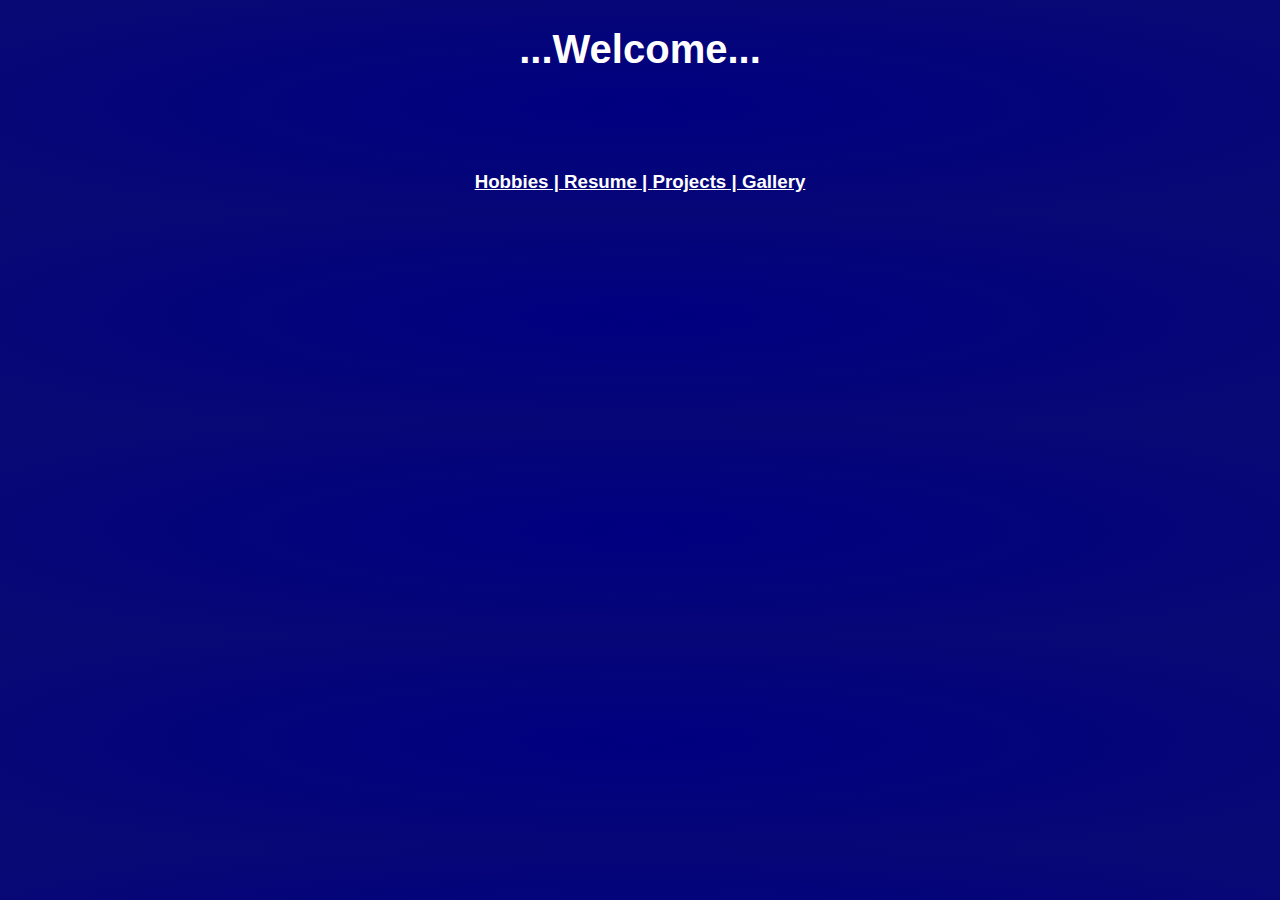
<file: index.html>
<!DOCTYPE html>

<html>

<head>
    <link href = "style.css" rel = "stylesheet" type= "text/css">
    <title>Welcome!</title>
    <style>
        h1 {
            text-align: center;
            font-family:'Trebuchet MS', 'Lucida Sans Unicode', 'Lucida Grande', 'Lucida Sans', Arial, sans-serif;
            color: white;
            font-size: 40px;
        }
        a {
            text-align: center;
            font-family:'Trebuchet MS', 'Lucida Sans Unicode', 'Lucida Grande', 'Lucida Sans', Arial, sans-serif ;
            color: white;
        }


    </style>
</head>
<body style="background:radial-gradient(ellipse at center, navy, rgb(9, 9, 116))">
    <h1>...Welcome...</h1>
    <br><br><br>
    <h3 style="text-align: center;"><a href= "hobbies.html">Hobbies | </a><a href="resume.html">Resume | </a><a href="projects.html">Projects | </a><a href="gallery.html">Gallery</a></h3>



</body>












</html>
</file>
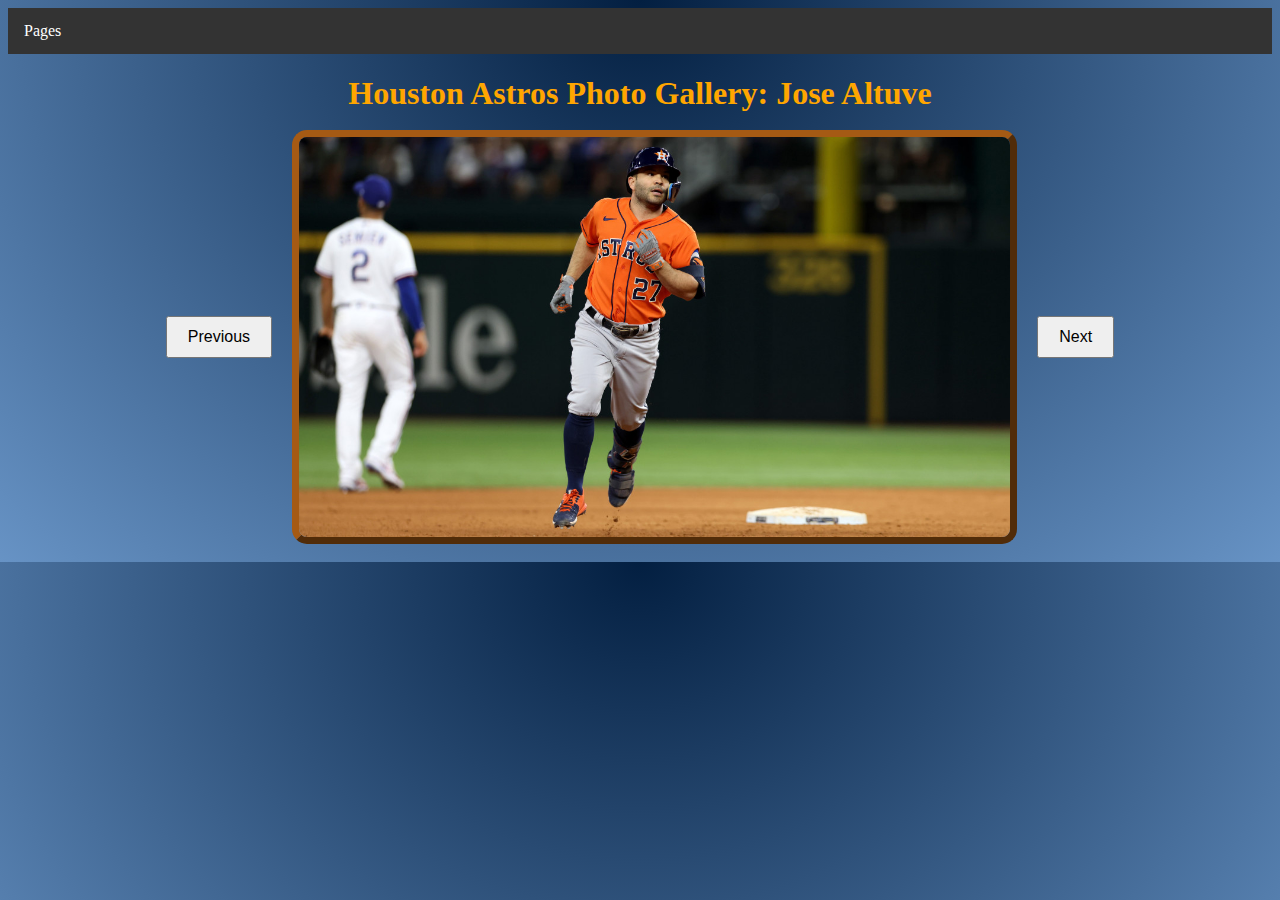
<file: gallery.html>
<!DOCTYPE html>
<html>
<head>
    <link href = "style.css" rel = "stylesheet" type= "text/css">
    <title>Photo Gallery</title>
    <style>
        .gallery {
            display: flex;
            justify-content: center;
            align-items: center;
        }
        img {
            max-width: 100%;
            max-height: 400px;
            border: outset rgb(165, 90, 20) 7px;
            border-radius: 15px;
            margin: 10px;
            background: radial-gradient(ellipse at top, #031f41, rgb(103, 147, 197)), radial-gradient(ellipse at bottom, #0c2969, rgb(76, 122, 182));
        }
        .btn {
            padding: 10px 20px;
            margin: 10px;
            font-size: 16px;
            cursor: pointer;
        }
        h1 {
      color: rgb(255, 166, 0);
      margin-bottom: 8px;
      text-align: center;
        }


    </style>
</head>
<body style="background: radial-gradient(ellipse at top, #031f41, rgb(103, 147, 197)), radial-gradient(ellipse at bottom, #0c2969, rgb(76, 122, 182));;">
    
    <div class="navbar">
        <div class="dropdown">
            <button class="dropbtn">Pages 
            <i class="fa fa-caret-down"></i>
            </button>
            <div class="dropdown-content">
            <a href="index.html">Landing Page</a>
            <a href="resume.html">Resume Page</a>
            <a href="hobbies.html">Hobbies Page</a>
            <a href="projects.html">Projects Page</a>
            </div>
        </div> 
    </div>
  
    <h1> Houston Astros Photo Gallery: Jose Altuve</h1>


    <div class="gallery">
        <button class="btn" id="prevBtn">Previous</button>
        <img id="image" src="first_image.jpg" alt="Image">
        <button class="btn" id="nextBtn">Next</button>
    </div>

    <script>
        const images = ['jose-altuve-.jpg', "download.jpg", "current.jpg", 'swag.jpg']; // 
        let currentIndex = 0;

        const prevBtn = document.getElementById("prevBtn");
        const nextBtn = document.getElementById("nextBtn");
        const image = document.getElementById("image");

        function showImage(index) {
            image.src = images[index];
        }

        prevBtn.addEventListener("click", function() {
            currentIndex = (currentIndex - 1 + images.length) % images.length;
            showImage(currentIndex);
        });

        nextBtn.addEventListener("click", function() {
            currentIndex = (currentIndex + 1) % images.length;
            showImage(currentIndex);
        });

        showImage(currentIndex);
    </script>
</body>

</html>
</file>
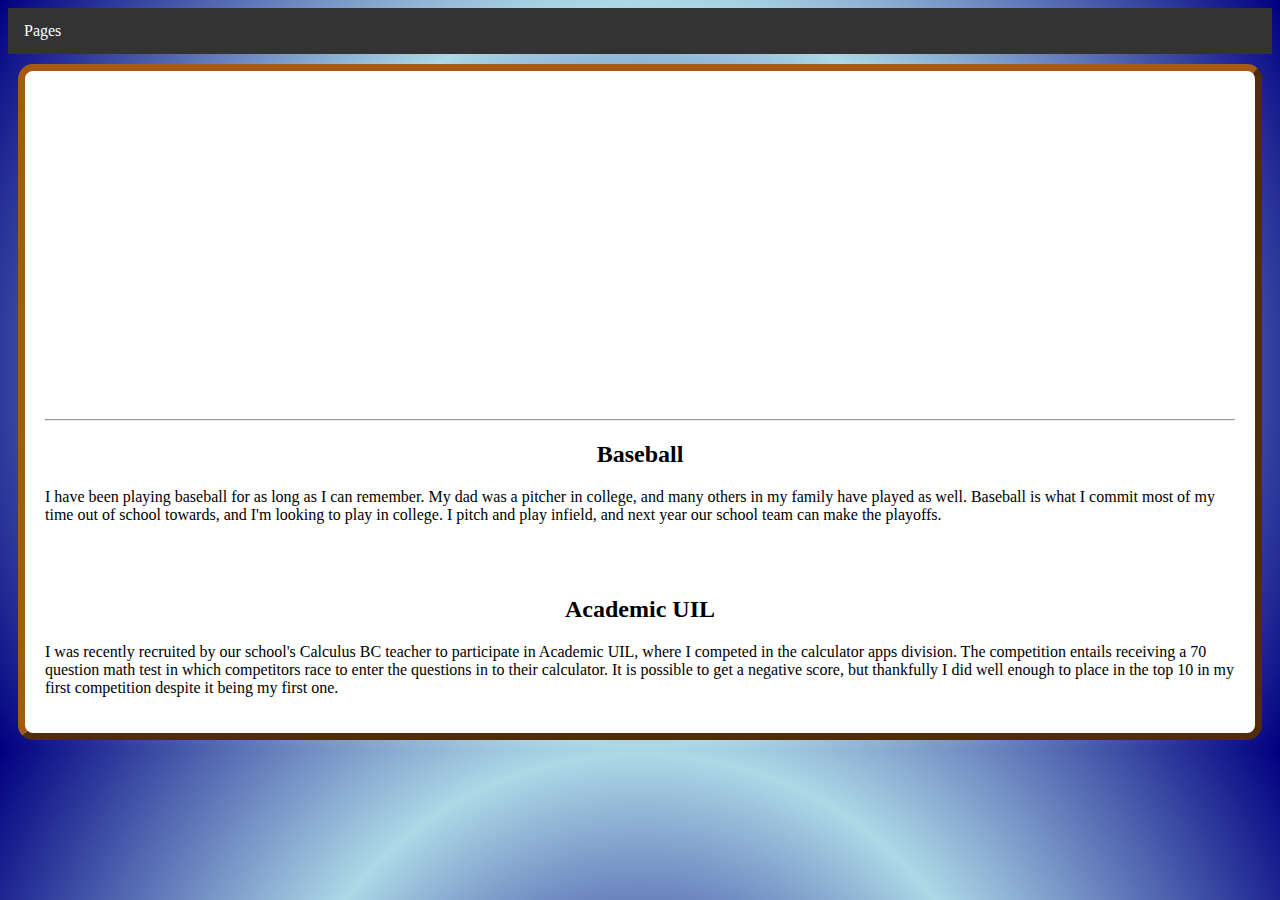
<file: hobbies.html>
<!DOCTYPE html>

<html>
    <head>
        <title>hobbies</title>
        <link href = "style.css" rel = "stylesheet" type= "text/css">
        <style>
            .mask {
              font-family: Impact, Haettenschweiler, 'Arial Narrow Bold', sans-serif;
              font-size: 132px;
              text-align: center;
              background-image: url(https://seatgeek.com/images/performers-landscape/houston-astros-2607c4/20/600x450.jpg);
              background-size: cover;
              background-clip: text;
              -webkit-background-clip: text;
              color: transparent;
            }
            .div1 {
              max-width: 100%;
              border: outset rgb(165, 90, 20) 7px;
              border-radius: 15px;
              margin: 10px;
              background-color: white;
              padding: 20px;
              box-sizing: border-box;
            }
            

        </style>
    </head>
   
    <body style="background: -webkit-repeating-radial-gradient(circle,navy, lightblue,  navy );">
        <div class="navbar">
            <div class="dropdown">
              <button class="dropbtn">Pages 
                <i class="fa fa-caret-down"></i>
              </button>
              <div class="dropdown-content">
                <a href="index.html">Landing Page</a>
                <a href="projects.html">Projects Page</a>
                <a href="resume.html">Resume Page</a>
                <a href="gallery.html">Gallery Page</a>
              </div>
            </div> 
          </div>
        
        
        <div class="div1">
          <h1 class="mask"><b><i>MY HOBBIES</i></b></h1>
          <hr>
          <h2>Baseball</h2>
          <p>I have been playing baseball for as long as I can remember. My dad was a pitcher in college, and many others in my family have played as well. Baseball is what I commit most of my time out of school towards, and I'm looking to play in college. I pitch and play infield, and next year our school team can make the playoffs.</p>
          <br>
          <br>
          <h2>Academic UIL</h2>
          <p>I was recently recruited by our school's Calculus BC teacher to participate in Academic UIL, where I competed in the calculator apps division. The competition entails receiving a 70 question math test in which competitors race to enter the questions in to their calculator. It is possible to get a negative score, but thankfully I did well enough to place in the top 10 in my first competition despite it being my first one. </p>
        
        </div>
    </body>
</html>
</file>
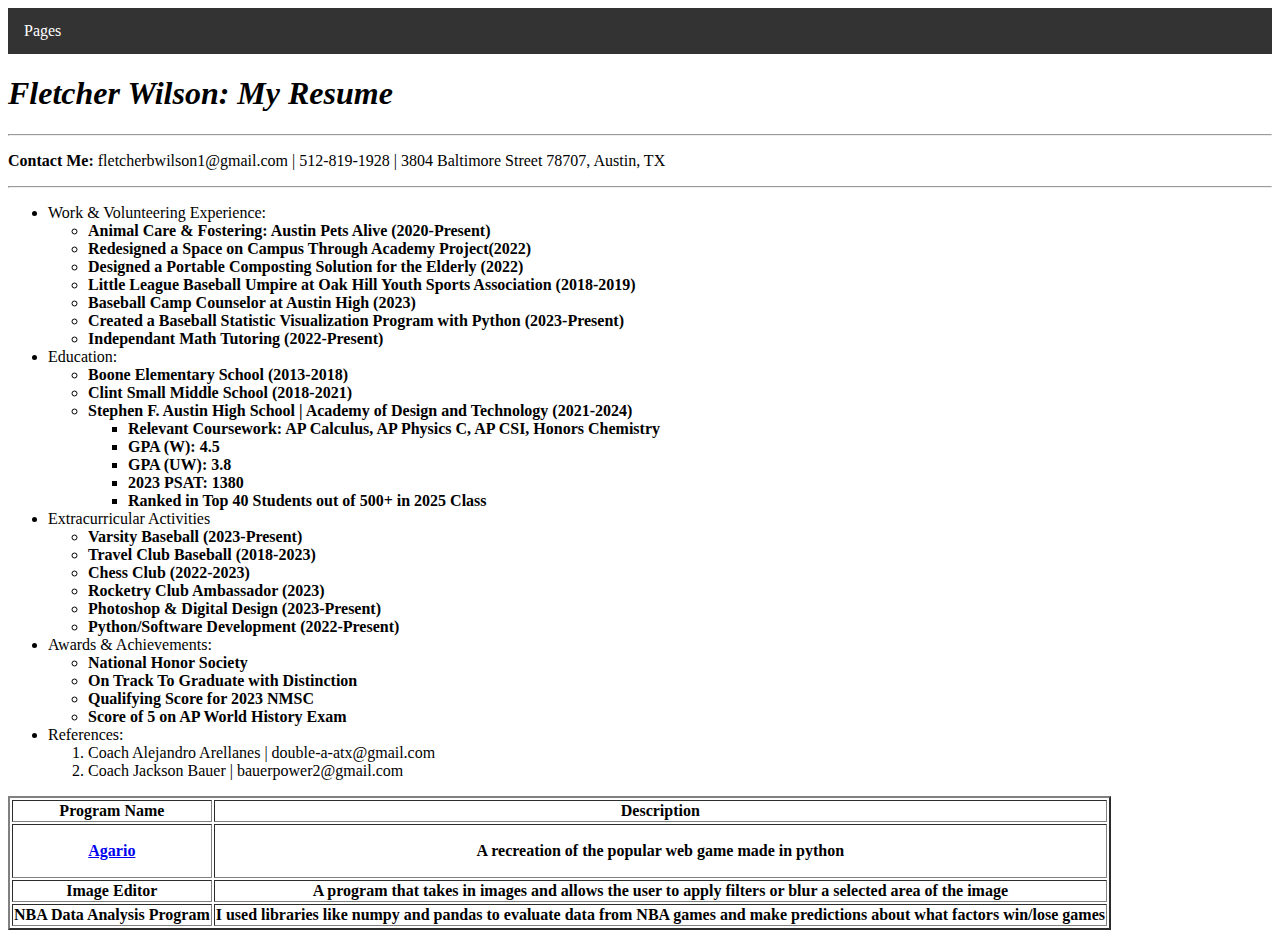
<file: resume.html>
<!DOCTYPE html>

<html>
    <head>
        <link href = "style.css" rel = "stylesheet" type= "text/css">
        <title>The Resume</title>
        <style>
            .navbar {
                overflow: hidden;
                background-color: #333;
            }

            .navbar a {
                float: left;
                font-size: 16px;
                color: white;
                text-align: center;
                padding: 14px 16px;
                text-decoration: none;
            }

            .dropdown {
                float: left;
                overflow: hidden;
            }

            .dropdown .dropbtn {
                font-size: 16px;  
                border: none;
                outline: none;
                color: white;
                padding: 14px 16px;
                background-color: inherit;
                font-family: inherit;
                margin: 0;
            }

            .navbar a:hover, .dropdown:hover .dropbtn {
                background-color: red;
            }

            .dropdown-content {
                display: none;
                position: absolute;
                background-color: #f9f9f9;
                min-width: 160px;
                box-shadow: 0px 8px 16px 0px rgba(0,0,0,0.2);
                z-index: 1;
            }

            .dropdown-content a {
                float: none;
                color: black;
                padding: 12px 16px;
                text-decoration: none;
                display: block;
                text-align: left;
            }

            .dropdown-content a:hover {
                background-color: #ddd;
            }

            .dropdown:hover .dropdown-content {
                display: block;
            }



        </style>
    </head>

    <body>
        <div class="navbar">
            <div class="dropdown">
              <button class="dropbtn">Pages 
                <i class="fa fa-caret-down"></i>
              </button>
              <div class="dropdown-content">
                <a href="index.html">Landing Page</a>
                <a href="projects.html">Projects Page</a>
                <a href="hobbies.html">Hobbies Page</a>
                <a href="gallery.html">Gallery Page</a>

              </div>
            </div> 
          </div>
        <h1><b><i>Fletcher Wilson: My Resume</i></b></h1>
        <hr>
        <p><b>Contact Me: </b>fletcherbwilson1@gmail.com | 512-819-1928 | 3804 Baltimore Street 78707, Austin, TX</p>
        <hr>
        <ul>
            <li>Work & Volunteering Experience:</li>
                <ul>
                    <li><b>Animal Care & Fostering: Austin Pets Alive (2020-Present)</b></li>
                    <li><b>Redesigned a Space on Campus Through Academy Project(2022)</b></li>
                    <li><b>Designed a Portable Composting Solution for the Elderly (2022)</b></li>
                    <li><b>Little League Baseball Umpire at Oak Hill Youth Sports Association (2018-2019)</b></li>
                    <li><b>Baseball Camp Counselor at Austin High (2023)</b></li>
                    <li><b>Created a Baseball Statistic Visualization Program with Python (2023-Present)</b></li>
                    <li><b>Independant Math Tutoring (2022-Present)</b></li>
                </ul>
            <li>Education:</li>
                <ul>
                    <li><b>Boone Elementary School (2013-2018)</b></li>
                    <li><b>Clint Small Middle School (2018-2021)</b></li>
                    <li><b>Stephen F. Austin High School | Academy of Design and Technology (2021-2024)</b></li>
                        <ul>
                            <li><b>Relevant Coursework: AP Calculus, AP Physics C, AP CSI, Honors Chemistry</b></li>
                            <li><b>GPA (W): 4.5</b></li>
                            <li><b>GPA (UW): 3.8 </b></li>
                            <li><b>2023 PSAT: 1380</b></li>
                            <li><b>Ranked in Top 40 Students out of 500+ in 2025 Class</b></li>
                        </ul>
                </ul>
            <li>Extracurricular Activities</li>
                <ul>
                    <li><b>Varsity Baseball (2023-Present)</b></li>
                    <li><b>Travel Club Baseball (2018-2023)</b></li>
                    <li><b>Chess Club (2022-2023)</b></li>
                    <li><b>Rocketry Club Ambassador (2023)</b></li>
                    <li><b>Photoshop & Digital Design (2023-Present)</b></li>
                    <li><b>Python/Software Development (2022-Present)</b></li>
                </ul>
            <li>Awards & Achievements:</li>
                <ul>
                    <li><b>National Honor Society</b></li>
                    <li><b>On Track To Graduate with Distinction</b></li>
                    <li><b>Qualifying Score for 2023 NMSC</b></li>
                    <li><b>Score of 5 on AP World History Exam</b></li>
                </ul>
            <li>References:</li>
                <ol>
                    <li>Coach Alejandro Arellanes | double-a-atx@gmail.com</li>
                    <li>Coach Jackson Bauer | bauerpower2@gmail.com</li>
                </ol>

        </ul>
        <table border = '2'>
            <tr>
                <th>Program Name</th>
                <th>Description</th>
            </tr>
            <tr>
                <th><a href="agario.exe"> Agario</a></th>
                <th><p>A recreation of the popular web game made in python</p></th>
            </tr>
            <tr>
                <th>Image Editor</th>
                <th>A program that takes in images and allows the user to apply filters or blur a selected area of the image</th>
            </tr>
            <tr>
                <th>NBA Data Analysis Program</th>
                <th>I used libraries like numpy and pandas to evaluate data from NBA games and make predictions about what factors win/lose games</th>
            </tr>
        </table>
    </body>
</html>
</file>
<file: style.css>
p {
    word-wrap: break-word;

}



h2 {
    text-align: center;
}


.navbar {
    overflow: hidden;
    background-color: #333;
}

.navbar a {
  float: left;
  font-size: 16px;
  color: white;
  text-align: center;
  padding: 14px 16px;
  text-decoration: none;
}

.dropdown {
  float: left;
  overflow: hidden;
}

.dropdown .dropbtn {
  font-size: 16px;  
  border: none;
  outline: none;
  color: white;
  padding: 14px 16px;
  background-color: inherit;
  font-family: inherit;
  margin: 0;
}

.navbar a:hover, .dropdown:hover .dropbtn {
    background-color: red;
}

.dropdown-content {
  display: none;
  position: absolute;
  background-color: #f9f9f9;
  min-width: 160px;
  box-shadow: 0px 8px 16px 0px rgba(0,0,0,0.2);
  z-index: 1;
}

.dropdown-content a {
  float: none;
  color: black;
  padding: 12px 16px;
  text-decoration: none;
  display: block;
  text-align: left;
}

.dropdown-content a:hover {
  background-color: #ddd;
}

.dropdown:hover .dropdown-content {
  display: block;
}
</file>
